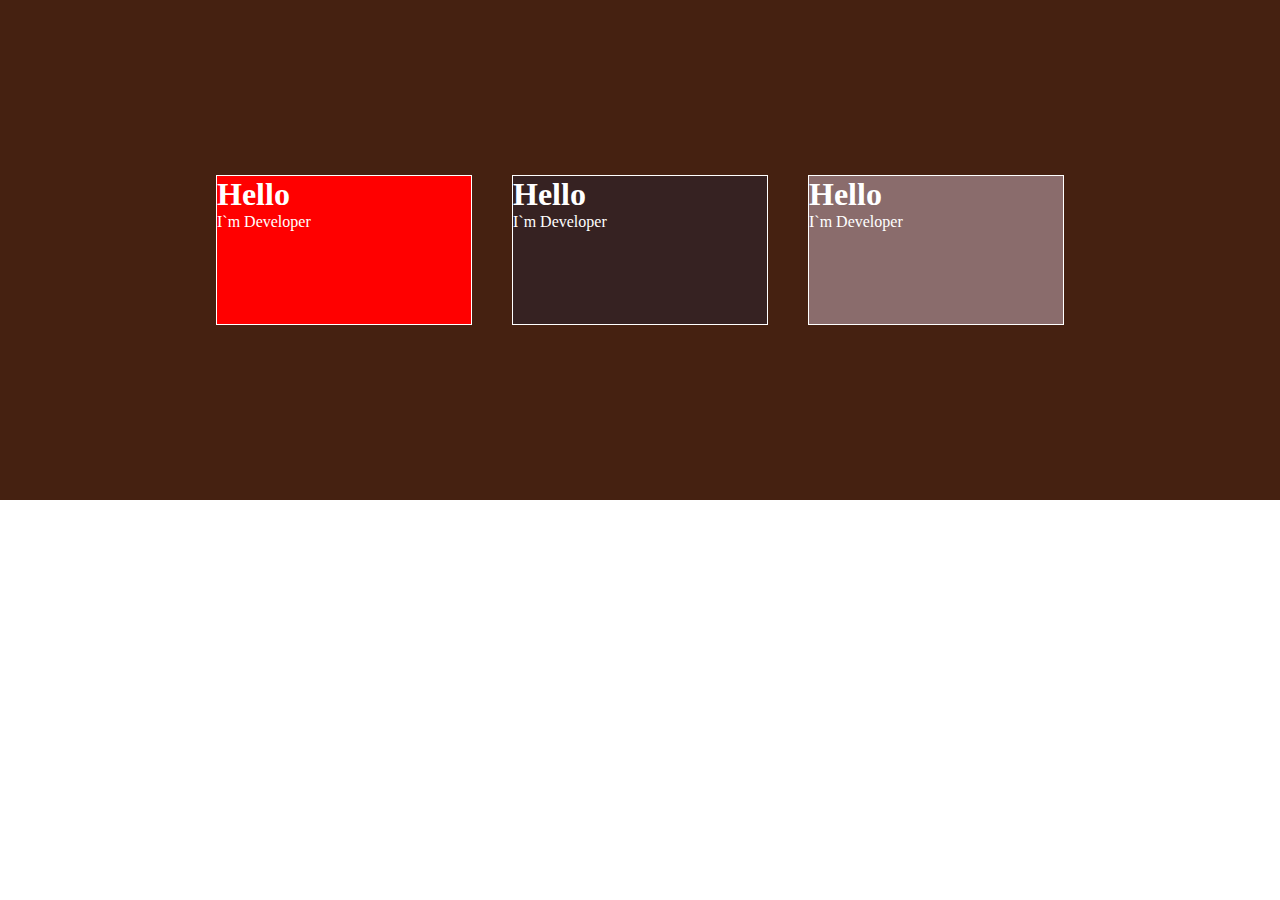
<file: CSSAnimation/index.html>
<!DOCTYPE html>
<html lang="en">
<head>
    <meta charset="UTF-8">
    <meta http-equiv="X-UA-Compatible" content="IE=edge">
    <meta name="viewport" content="width=device-width, initial-scale=1.0">
    <title>Document</title>
</head>
<link rel="stylesheet" href="./style.css">
<body>
    <div class="container">
        <div class="box">
            <h1>Hello</h1>
            <p>I`m Developer</p>
        </div>
        <div class="box">
            <h1>Hello</h1>
            <p>I`m Developer</p>
        </div>
        <div class="box">
            <h1>Hello</h1>
            <p>I`m Developer</p>
        </div>
    </div>
</body>
</html>
</file>
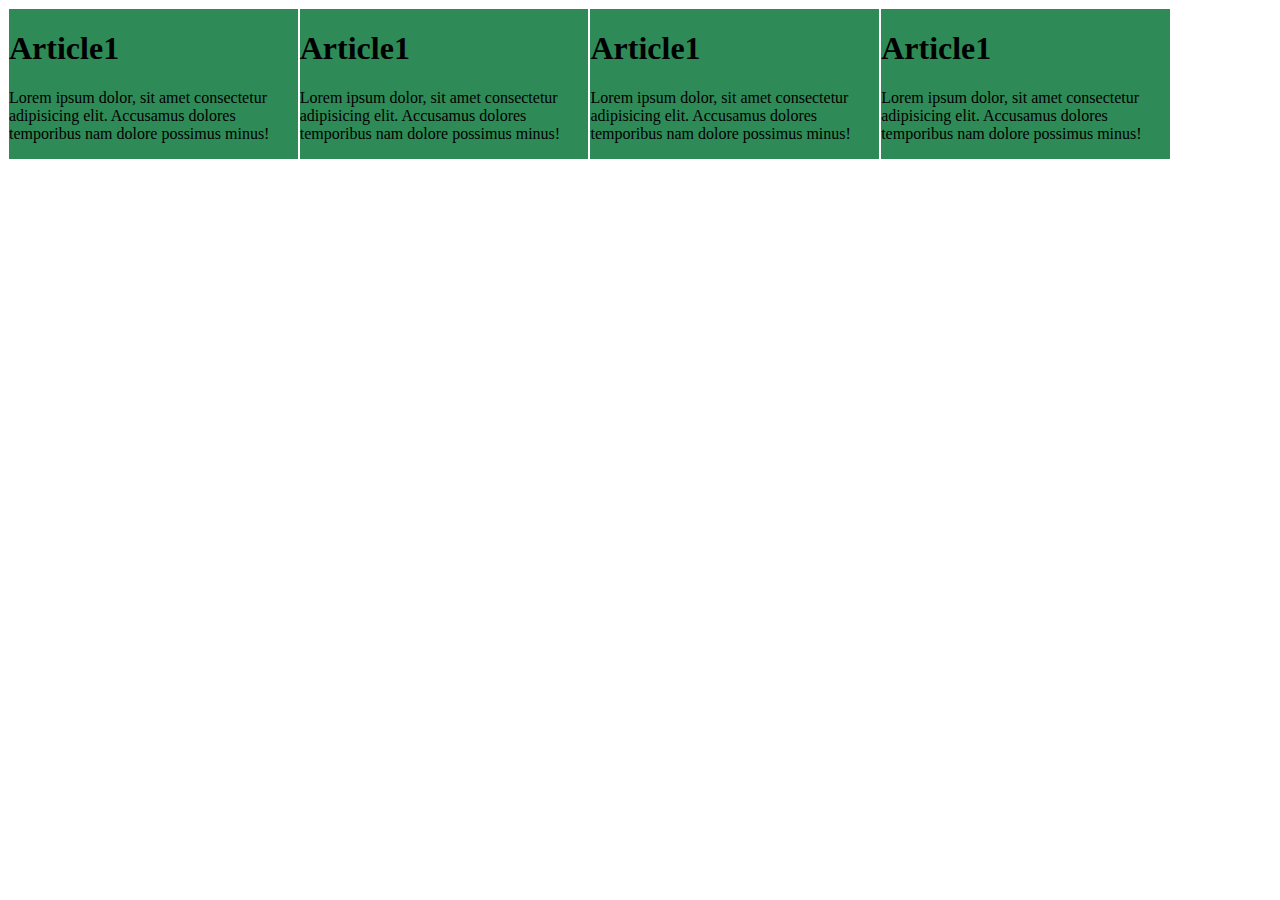
<file: CSS-ResponsivTasarim/media-queires/index.html>
<!DOCTYPE html>
<html lang="en">
<head>
    <meta charset="UTF-8">
    <meta http-equiv="X-UA-Compatible" content="IE=edge">
    <meta name="viewport" content="width=device-width, initial-scale=1.0">
    <title>Document</title>
</head>
<link rel="stylesheet" href="./style.css">
<body>
    <!--<p>Lorem ipsum dolor sit amet, consectetur adipisicing elit. Blanditiis, rerum. Possimus delectus soluta deleniti esse?</p>
    -->
    <div class="container">
        <div class="box">
            <h1>Article1</h1>
            <p>Lorem ipsum dolor, sit amet consectetur adipisicing elit. Accusamus dolores temporibus nam dolore possimus minus!</p>
        </div>
        <div class="box">
            <h1>Article1</h1>
            <p>Lorem ipsum dolor, sit amet consectetur adipisicing elit. Accusamus dolores temporibus nam dolore possimus minus!</p>
        </div>
        <div class="box">
            <h1>Article1</h1>
            <p>Lorem ipsum dolor, sit amet consectetur adipisicing elit. Accusamus dolores temporibus nam dolore possimus minus!</p>
        </div>
        <div class="box">
            <h1>Article1</h1>
            <p>Lorem ipsum dolor, sit amet consectetur adipisicing elit. Accusamus dolores temporibus nam dolore possimus minus!</p>
        </div>
    </div>
</body>
</html>
</file>
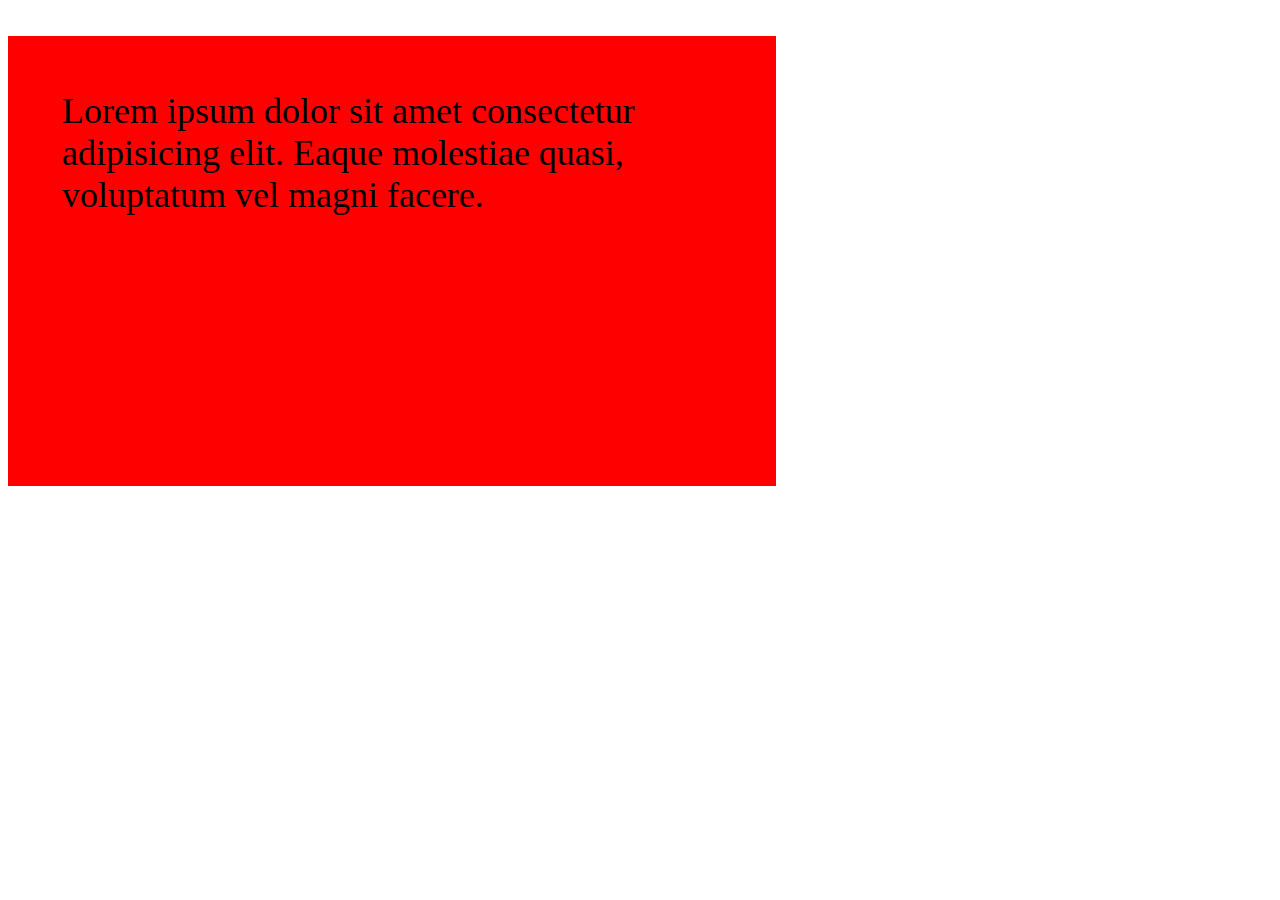
<file: CSS-ResponsivTasarim/responsivunits/index.html>
<!DOCTYPE html>
<html lang="en">
<head>
    <meta charset="UTF-8">
    <meta http-equiv="X-UA-Compatible" content="IE=edge">
    <meta name="viewport" content="width=device-width, initial-scale=1.0">
    <title>Document</title>
</head>
<link rel="stylesheet" href="./style.css">
<body>
    <div>
        <p>
            Lorem ipsum dolor sit amet consectetur adipisicing elit. Eaque molestiae quasi, voluptatum vel magni facere.
        </p>
    </div>
</body>
</html>
</file>
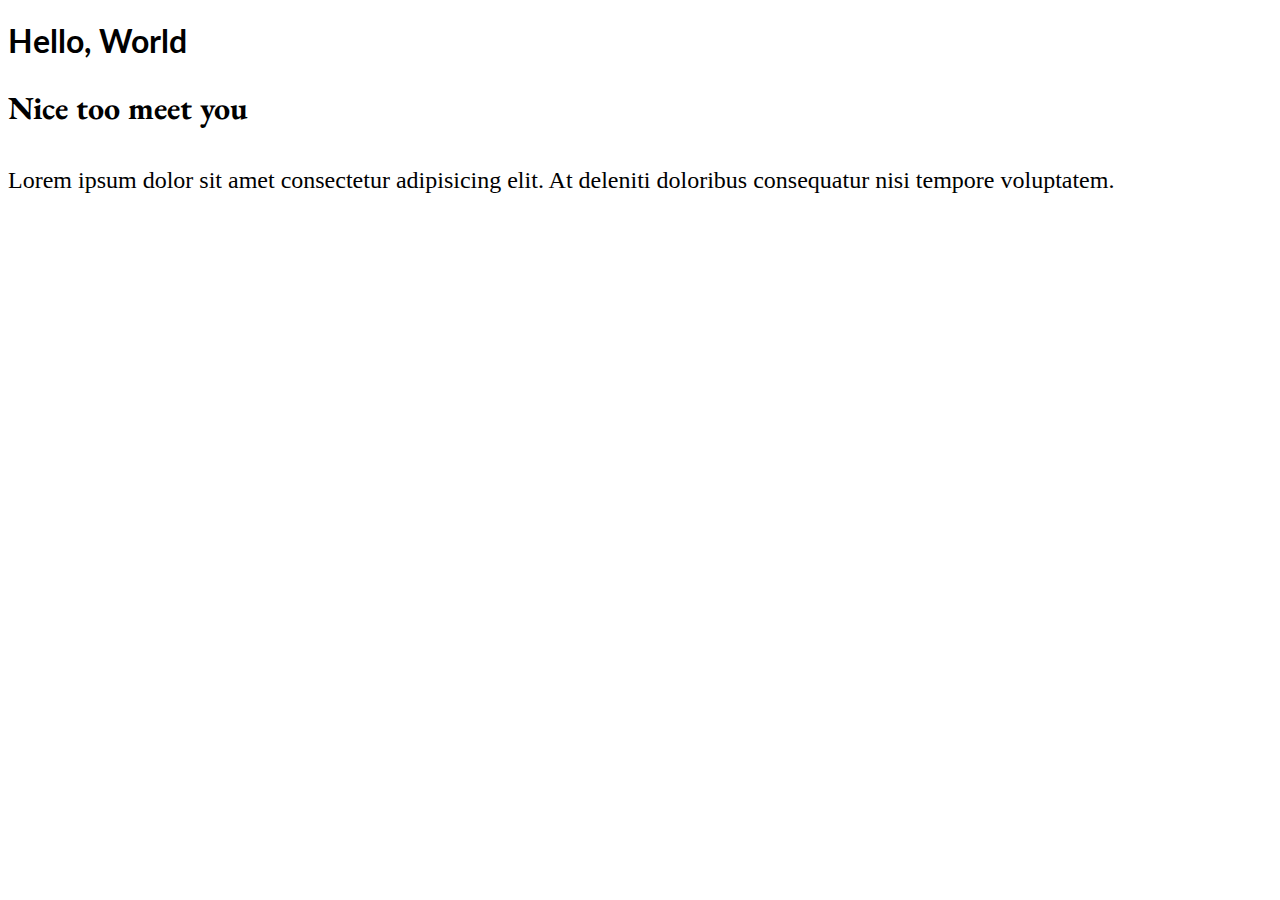
<file: IreliSeviyeCSS3/font-fontfamily/index.html>
<!DOCTYPE html>
<html lang="en">
<head>
    <meta charset="UTF-8">
    <meta http-equiv="X-UA-Compatible" content="IE=edge">
    <meta name="viewport" content="width=device-width, initial-scale=1.0">
    <title>Document</title>
</head>
<link rel="stylesheet" href="./style.css">
<link rel="preconnect" href="https://fonts.googleapis.com">
<link rel="preconnect" href="https://fonts.gstatic.com" crossorigin>
<link href="https://fonts.googleapis.com/css2?family=Lato:ital,wght@1,100&family=Meow+Script&family=Montserrat:ital,wght@1,900&family=Roboto+Slab&family=Ubuntu&display=swap" rel="stylesheet">
<link rel="preconnect" href="https://fonts.googleapis.com">
<link rel="preconnect" href="https://fonts.gstatic.com" crossorigin>
<link href="https://fonts.googleapis.com/css2?family=EB+Garamond:ital@1&display=swap" rel="stylesheet">
<body>
    <h1>Hello, World</h1>
    <h2>Nice too meet you</h2>
    <p>Lorem ipsum dolor sit amet consectetur adipisicing elit. At deleniti doloribus consequatur nisi tempore voluptatem.</p>
</body>
</html>
</file>
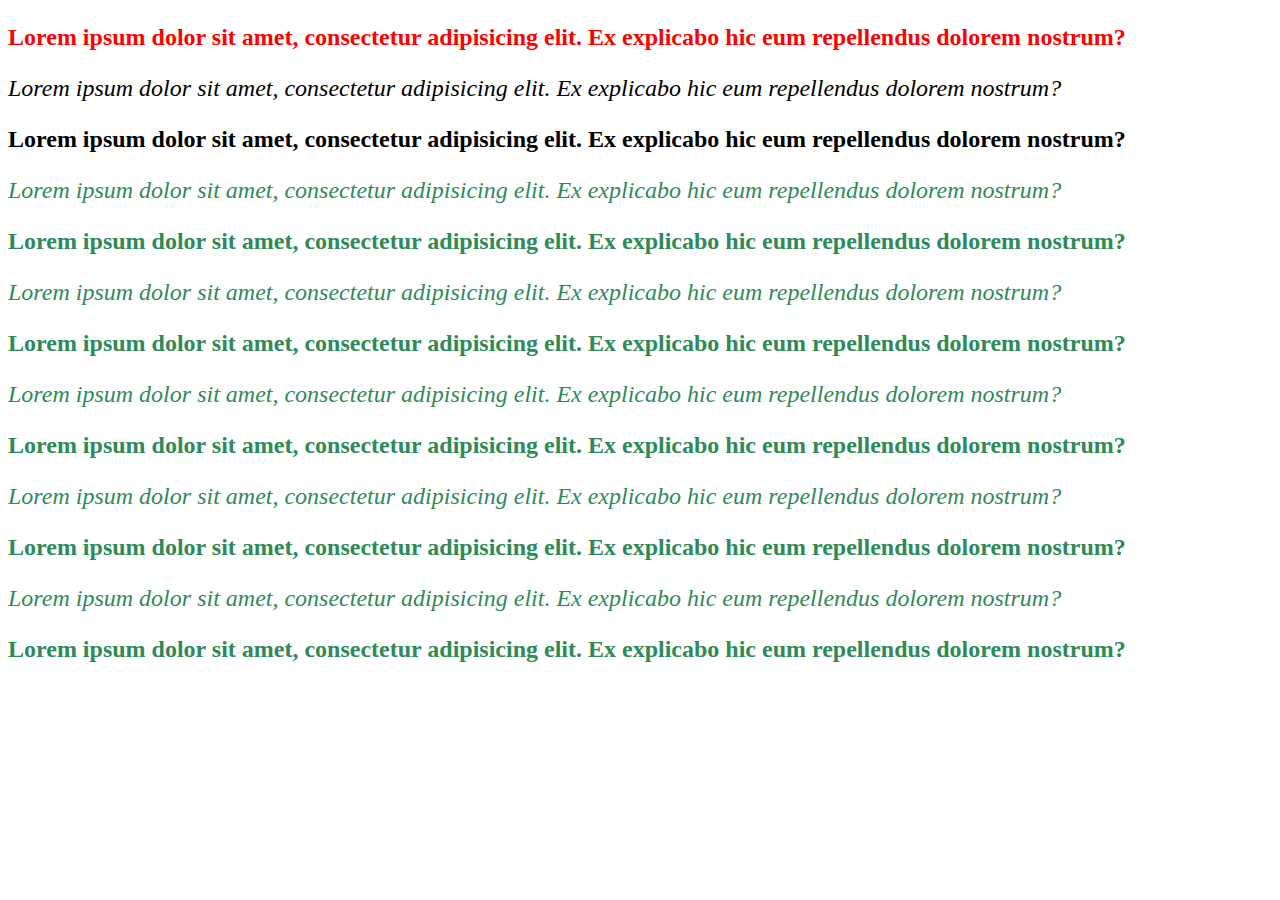
<file: IreliSeviyeCSS3/nthcild/index.html>
<!DOCTYPE html>
<html lang="en">
<head>
    <meta charset="UTF-8">
    <meta http-equiv="X-UA-Compatible" content="IE=edge">
    <meta name="viewport" content="width=device-width, initial-scale=1.0">
    <title>Document</title>
</head>
<link rel="stylesheet" href="./style.css">
<body>
    <p>Lorem ipsum dolor sit amet, consectetur adipisicing elit. Ex explicabo hic eum repellendus dolorem nostrum?</p>
    <p>Lorem ipsum dolor sit amet, consectetur adipisicing elit. Ex explicabo hic eum repellendus dolorem nostrum?</p>
    <p>Lorem ipsum dolor sit amet, consectetur adipisicing elit. Ex explicabo hic eum repellendus dolorem nostrum?</p>
    <p>Lorem ipsum dolor sit amet, consectetur adipisicing elit. Ex explicabo hic eum repellendus dolorem nostrum?</p>
    <p>Lorem ipsum dolor sit amet, consectetur adipisicing elit. Ex explicabo hic eum repellendus dolorem nostrum?</p>
    <p>Lorem ipsum dolor sit amet, consectetur adipisicing elit. Ex explicabo hic eum repellendus dolorem nostrum?</p>
    <p>Lorem ipsum dolor sit amet, consectetur adipisicing elit. Ex explicabo hic eum repellendus dolorem nostrum?</p>
    <p>Lorem ipsum dolor sit amet, consectetur adipisicing elit. Ex explicabo hic eum repellendus dolorem nostrum?</p>
    <p>Lorem ipsum dolor sit amet, consectetur adipisicing elit. Ex explicabo hic eum repellendus dolorem nostrum?</p>
    <p>Lorem ipsum dolor sit amet, consectetur adipisicing elit. Ex explicabo hic eum repellendus dolorem nostrum?</p>
    <p>Lorem ipsum dolor sit amet, consectetur adipisicing elit. Ex explicabo hic eum repellendus dolorem nostrum?</p>
    <p>Lorem ipsum dolor sit amet, consectetur adipisicing elit. Ex explicabo hic eum repellendus dolorem nostrum?</p>
    <p>Lorem ipsum dolor sit amet, consectetur adipisicing elit. Ex explicabo hic eum repellendus dolorem nostrum?</p>
</body>
</html>
</file>
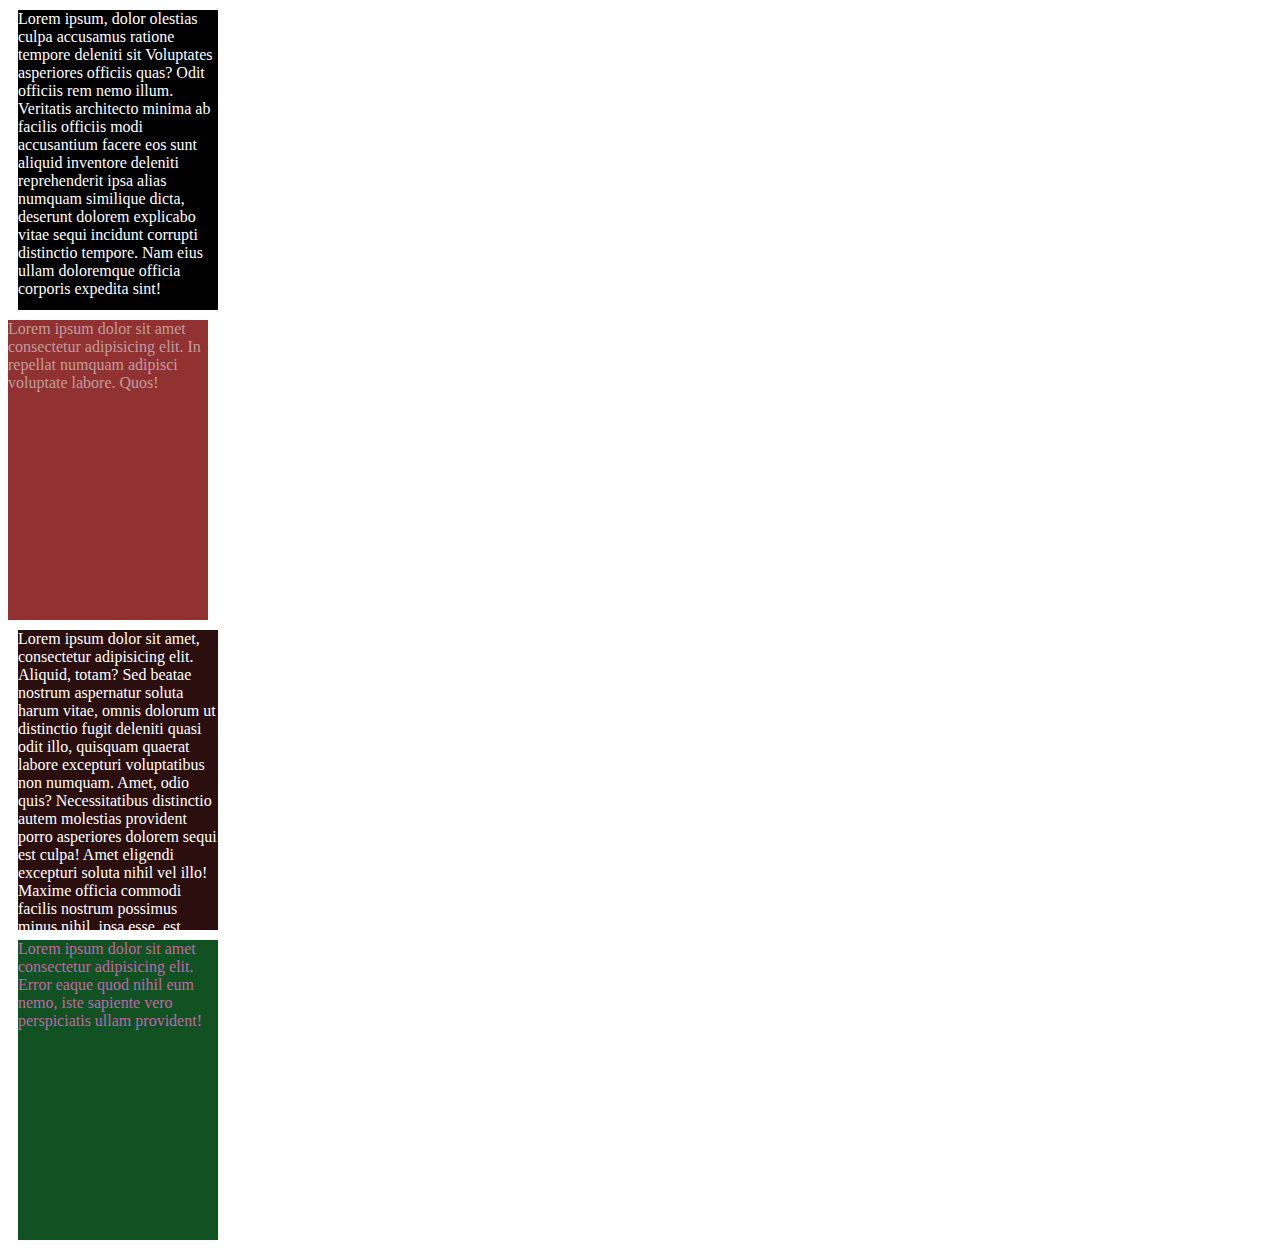
<file: IreliSeviyeCSS3/overflow/index.html>
<!DOCTYPE html>
<html lang="en">
<head>
    <meta charset="UTF-8">
    <meta http-equiv="X-UA-Compatible" content="IE=edge">
    <meta name="viewport" content="width=device-width, initial-scale=1.0">
    <title>Document</title>
</head>
<link rel="stylesheet" href="./style.css">
<body>
    <div class="box1">
        Lorem ipsum, dolor olestias culpa accusamus ratione tempore deleniti sit  Voluptates asperiores officiis quas? Odit officiis rem nemo illum. Veritatis architecto minima ab facilis officiis modi accusantium facere eos sunt aliquid inventore deleniti reprehenderit ipsa alias numquam similique dicta, deserunt dolorem explicabo vitae sequi incidunt corrupti distinctio tempore. Nam eius ullam doloremque officia corporis expedita sint!
    </div>
    <div class="box2">Lorem ipsum dolor sit amet consectetur adipisicing elit. In repellat numquam adipisci voluptate labore. Quos!</div>
    <div class="box3">Lorem ipsum dolor sit amet, consectetur adipisicing elit. Aliquid, totam? Sed beatae nostrum aspernatur soluta harum vitae, omnis dolorum ut distinctio fugit deleniti quasi odit illo, quisquam quaerat labore excepturi voluptatibus non numquam. Amet, odio quis? Necessitatibus distinctio autem molestias provident porro asperiores dolorem sequi est culpa! Amet eligendi excepturi soluta nihil vel illo! Maxime officia commodi facilis nostrum possimus minus nihil, ipsa esse, est, libero temporibus labore. Quo veritatis ut nisi velit nihil sequi ipsam ea sint dolor doloremque.</div>
    <div class="box4">Lorem ipsum dolor sit amet consectetur adipisicing elit. Error eaque quod nihil eum nemo, iste sapiente vero perspiciatis ullam provident!</div>
</body>
</html>
</file>
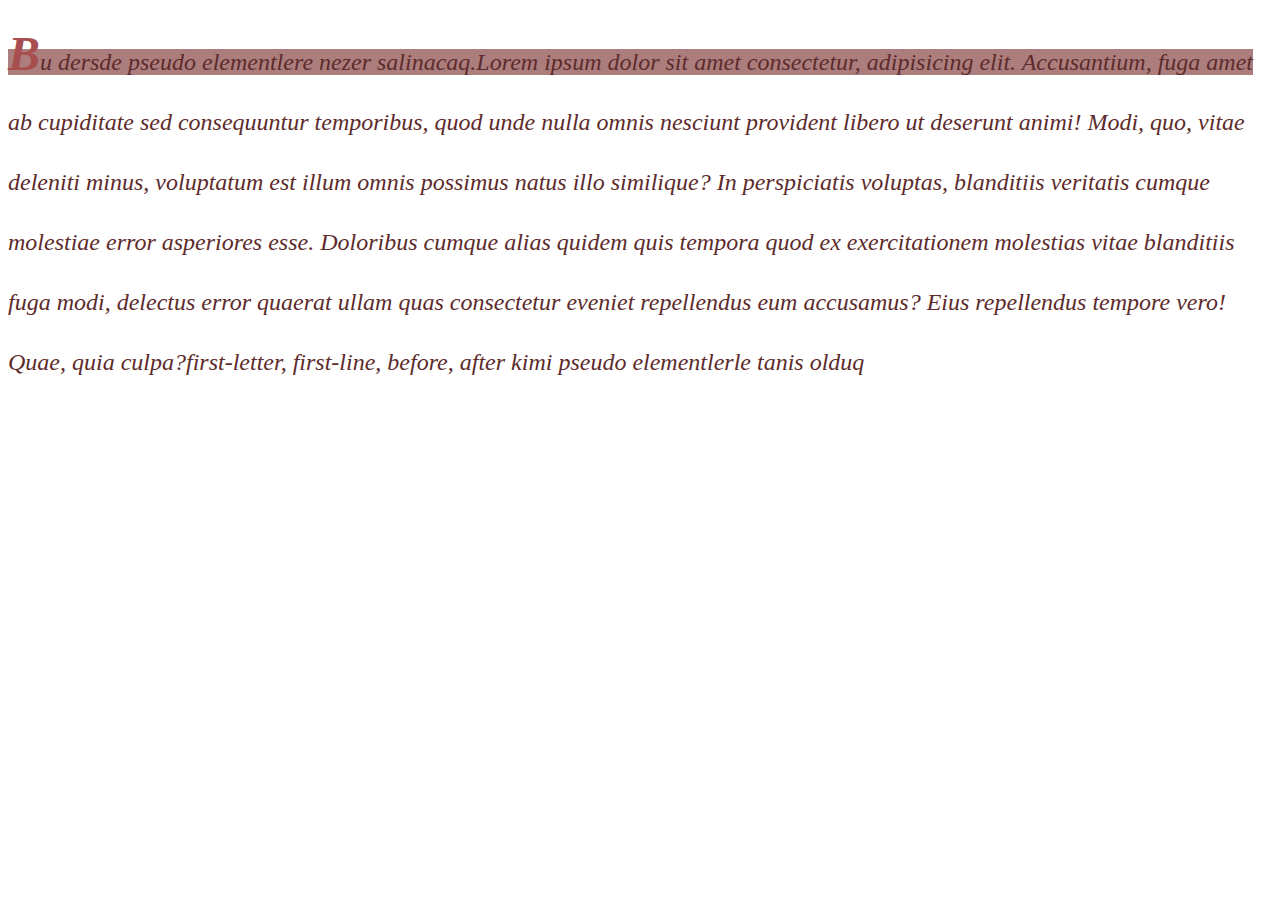
<file: IreliSeviyeCSS3/pseudo-element/index.html>
<!DOCTYPE html>
<html lang="en">
<head>
    <meta charset="UTF-8">
    <meta http-equiv="X-UA-Compatible" content="IE=edge">
    <meta name="viewport" content="width=device-width, initial-scale=1.0">
    <title>Document</title>
</head>
<link rel="stylesheet" href="./style.css">
<body>
    <p>Lorem ipsum dolor sit amet consectetur, adipisicing elit. Accusantium, fuga amet ab cupiditate sed consequuntur temporibus, quod unde nulla omnis nesciunt provident libero ut deserunt animi! Modi, quo, vitae deleniti minus, voluptatum est illum omnis possimus natus illo similique? In perspiciatis voluptas, blanditiis veritatis cumque molestiae error asperiores esse. Doloribus cumque alias quidem quis tempora quod ex exercitationem molestias vitae blanditiis fuga modi, delectus error quaerat ullam quas consectetur eveniet repellendus eum accusamus? Eius repellendus tempore vero! Quae, quia culpa?</p>
</body>
</html>
</file>
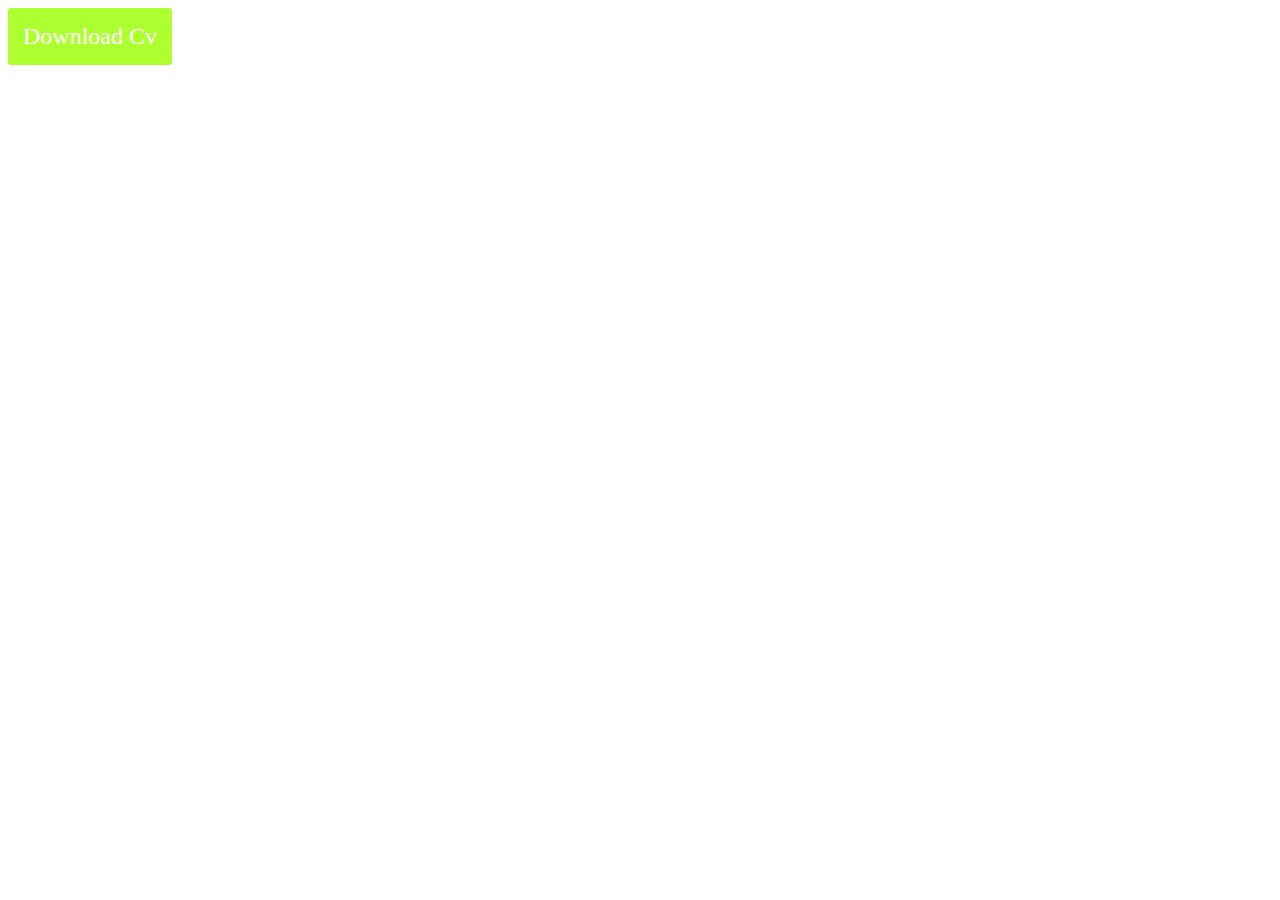
<file: IreliSeviyeCSS3/pseudoclass/index.html>
<!DOCTYPE html>
<html lang="en">
<head>
    <meta charset="UTF-8">
    <meta http-equiv="X-UA-Compatible" content="IE=edge">
    <meta name="viewport" content="width=device-width, initial-scale=1.0">
    <title>Document</title>
    <link rel="stylesheet" href="./style.css">
</head>
<body>
    <a href="#">Download Cv</a>
</body>
</html>
</file>
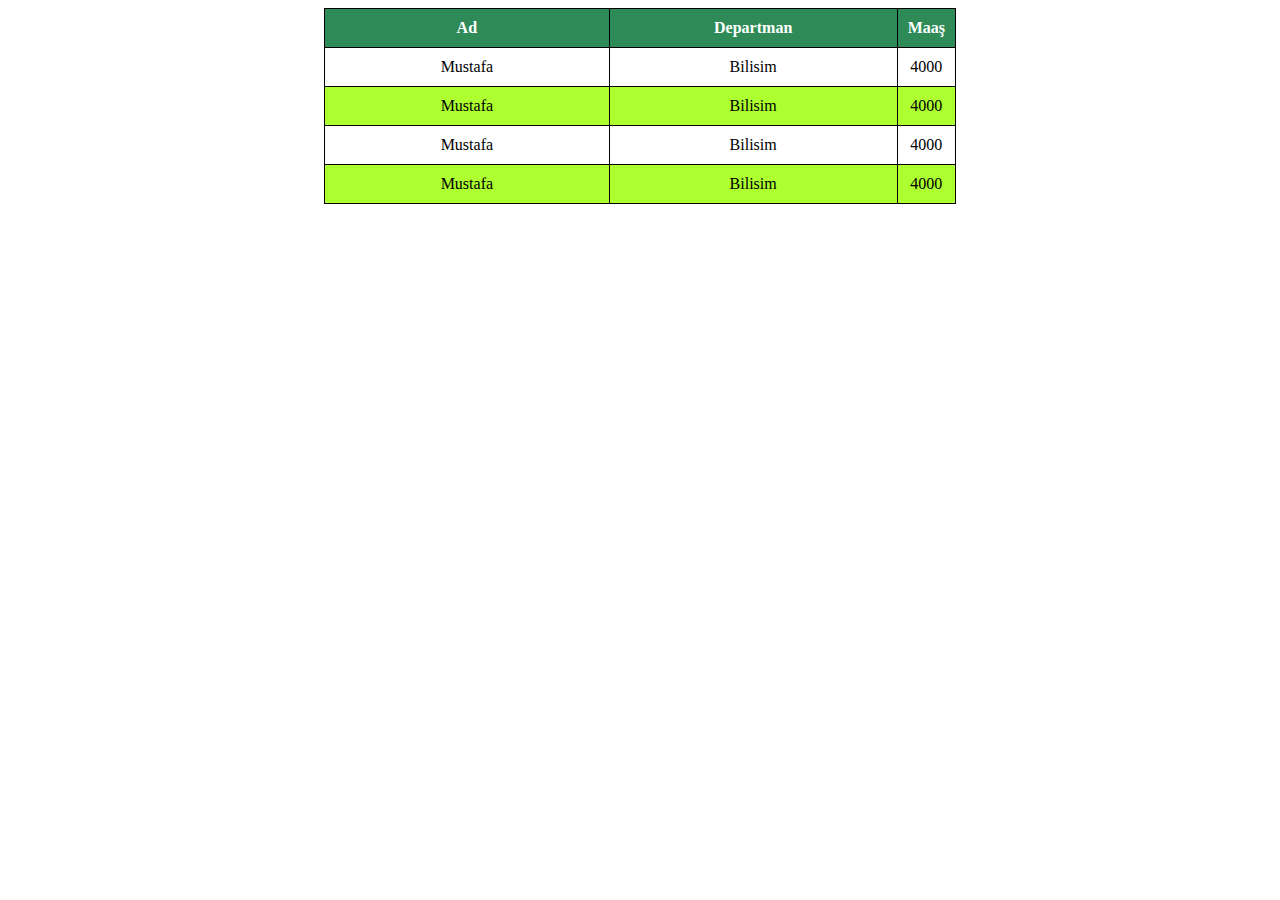
<file: IreliSeviyeCSS3/TableStyling/index.html>
<!DOCTYPE html>
<html lang="en">
<head>
    <meta charset="UTF-8">
    <meta http-equiv="X-UA-Compatible" content="IE=edge">
    <meta name="viewport" content="width=device-width, initial-scale=1.0">
    <title>Document</title>
</head>
<link rel="stylesheet" href="./style.css">
<body>
    <table>
        <thead>
            <tr>
                <th>Ad</th>
                <th>Departman</th>
                <th>Maaş</th>
            </tr>
        </thead>
        <tbody>
            <tr>
                <td>Mustafa</td>
                <td>Bilisim</td>
                <td>4000</td>
            </tr>
            <tr>
                <td>Mustafa</td>
                <td>Bilisim</td>
                <td>4000</td>
            </tr>
            <tr>
                <td>Mustafa</td>
                <td>Bilisim</td>
                <td>4000</td>
            </tr>
            <tr>
                <td>Mustafa</td>
                <td>Bilisim</td>
                <td>4000</td>
            </tr>
        </tbody>
    </table>
</body>
</html>
</file>
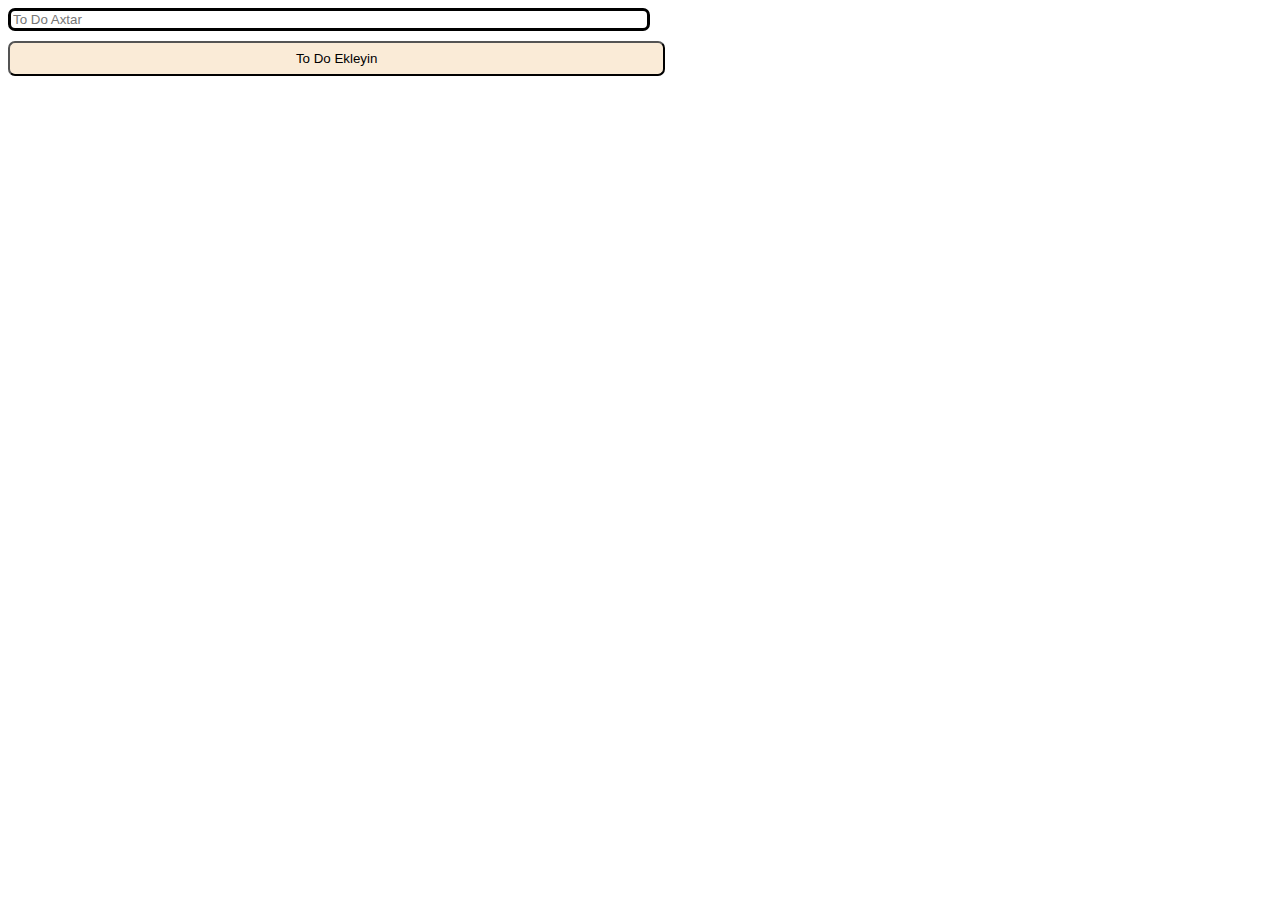
<file: JavascriptDomEventleri/EventListenersVeEventObjesiKullanma/index.html>
<!DOCTYPE html>
<html lang="en">
<head>
    <meta charset="UTF-8">
    <meta name="viewport" content="width=device-width, initial-scale=1.0">
    <title>Document</title>
</head>
<link rel="stylesheet" href="./style.css">
<body>
    <div class="card-body">
        <form id ="todo-form" name ="form">
            <div class="form-row">
                <div class="form-group col-md-6">
                    <input class="form-control" type ="text" name ="todo" id="filter" placeholder="To Do Axtar">
                </div>
                <button type="submit" class="btn">To Do Ekleyin</button>
            </div>
        </form>
    </div>
    <script src="./app.js"></script>
</body>
</html>
</file>
<file: CSSAnimation/style.css>
*{
    margin:0;
    padding:0;
    box-sizing:border-box;
}
.container{
    height:500px;
    width:100%;
    background-color:rgb(69, 33, 17);
    display:flex;
    flex-wrap:wrap;
    align-items: center;
    justify-content:center;
}
.box{
    width:20%;
    height:150px;
    color:white;
    border:1px solid white;
    opacity:1;
    margin:20px;
    transition:0.5s;
    transform:scale(1);
}
.box:hover{
    opacity:0.5;
    transform:scale(1.2);
}
.box:nth-child(1){
    background-color:red;
}
.box:nth-child(2){
    background-color:rgb(54, 34, 34);
}
.box:nth-child(3){
    background-color:rgb(138, 108, 108);
}
</file>
<file: CSS-ResponsivTasarim/media-queires/style.css>
/*p{
    display:block;
}
body{
    background-color:bisque;
}
@media(min-width:768px){
    p{
        display:none;
    }
    body{
        background-color:seagreen;
    }
}*/
*{
    box-sizing:border-box;
}
.container{
    width:100%;
    display:flex;
    flex-wrap:wrap;
    padding:0;
    margin:0;
}
.box{
    background-color:seagreen;
    border:1px solid white;
    width:23%;
}
/*Tablet*/
@media(max-width:768px){
    .box{
        background-color:rgb(145, 218, 177);
        width:50%;
        border-style: dotted;
    }
}
/*Telefon*/
@media(max-width:500px){
    .box{
        background-color:springgreen;
        width:100%;
        border-style:dashed; 
    }
}
</file>
<file: CSS-ResponsivTasarim/responsivunits/style.css>
*{
    box-sizing:content-box;
}
div{
    font-size:1.5em;
    width:60vw;
    height:50vh;
    background-color:red;
}
p{
    font-size:1.5em;
    padding:1.5em;
}
/*em ozelliyi elementin ozune gore teyin olunur. padding 16*1.5*1.5=54px olacaq*/
</file>
<file: IreliSeviyeCSS3/font-fontfamily/style.css>
h1{
    font-family:'Lato', sans-serif;
}
h2{
    font-family: 'EB Garamond', serif;
    font-size:2rem;
}
p{
    font-size:24px;
    line-height:2em;
}
</file>
<file: IreliSeviyeCSS3/nthcild/style.css>
p{
    font-size:1.5em;
}
p:nth-child(1){
    color:Red;
}
p:nth-child(second){
    color:black;
}
p:nth-child(even){
    font-style:italic;
}
p:nth-child(odd){
    font-weight:bolder;
}
p:nth-child(n+4){
    color:seagreen;
}
</file>
<file: IreliSeviyeCSS3/overflow/style.css>
.box1{
    width:200px;
    height:300px;
    overflow:visible;
    background-color:black;
    color:white;
    margin:10px;
}
.box2{
    width:200px;
    height:300px;
    overflow:scroll;
    background-color:rgb(146, 49, 49);
    color:rgb(190, 158, 158);
    margin:0px;
}
.box3{
    width:200px;
    height:300px;
    overflow:hidden;
    background-color:rgb(43, 14, 14);
    color:white;
    margin:10px;
}
.box4{
    width:200px;
    height:300px;
    overflow:auto;
    background-color:rgb(17, 81, 34);
    color:rgb(190, 105, 167);
    margin:10px;
}
</file>
<file: IreliSeviyeCSS3/pseudo-element/style.css>
p{
    font-size:1.5em;
    line-height:2.5em;
    font-style:italic;
    color:rgb(93, 43, 43);
}
p::first-letter{
    font-size:2em;
    color:rgb(167, 79, 79);
    font-weight:bold;
}
p::first-line{
    background-color:rgb(172, 125, 125);
}
p::before{
    content:"Bu dersde pseudo elementlere nezer salinacaq."
}
p::after{
    content:"first-letter, first-line, before, after kimi pseudo elementlerle tanis olduq"
}
</file>
<file: IreliSeviyeCSS3/pseudoclass/style.css>
a{  font-size:1.5em;
    display:inline-block;
    padding:15px;
    color:white;
    background-color:rgb(39, 180, 39);
    border-radius:3px;
    -webkit-border-radius:3px;
    -moz-border-radius:3px;
    -ms-border-radius:3px;
    -o-border-radius:3px;
    border:1px solidwhite;
    text-decoration:none;
}
a:hover{
    color:rgb(39, 180, 39);
    background-color:white;
    border:1px solid rgb(39, 180, 39);
}
a:active{
    color:seagreen;
}
a:link{
    background-color:greenyellow;
}
a:visited{
    background-color:black;
    color:white;
}
/*llink ozelliyi ustune tiklamamis, hover ustune gelende, active basili tutanda, visited tikladiqdan sonra*/
</file>
<file: IreliSeviyeCSS3/TableStyling/style.css>
table,tr,th,td{
    border-collapse:collapse;
    width:50%;
    border:1px solid black;
    padding:10px;
    margin:0 auto;
}
th{
    background-color:seagreen;
    color:white;
}
tbody{
    text-align:center;
}
tbody tr:nth-child(even){
    background-color:greenyellow;
}
tbody tr:hover{
    background-color:seagreen;
    color:White;
}
</file>
<file: JavascriptDomEventleri/EventListenersVeEventObjesiKullanma/style.css>
body{
    box-sizing:border-box;
}
.form-control{
    width:50%;
    border: 3px solid black;
    border-radius:7px;
}

.btn {
    margin-top:10px;
    padding:8px;
    background-color:antiquewhite;
    color:black;
    border-radius:7px;
    width:52%;
}
</file>
